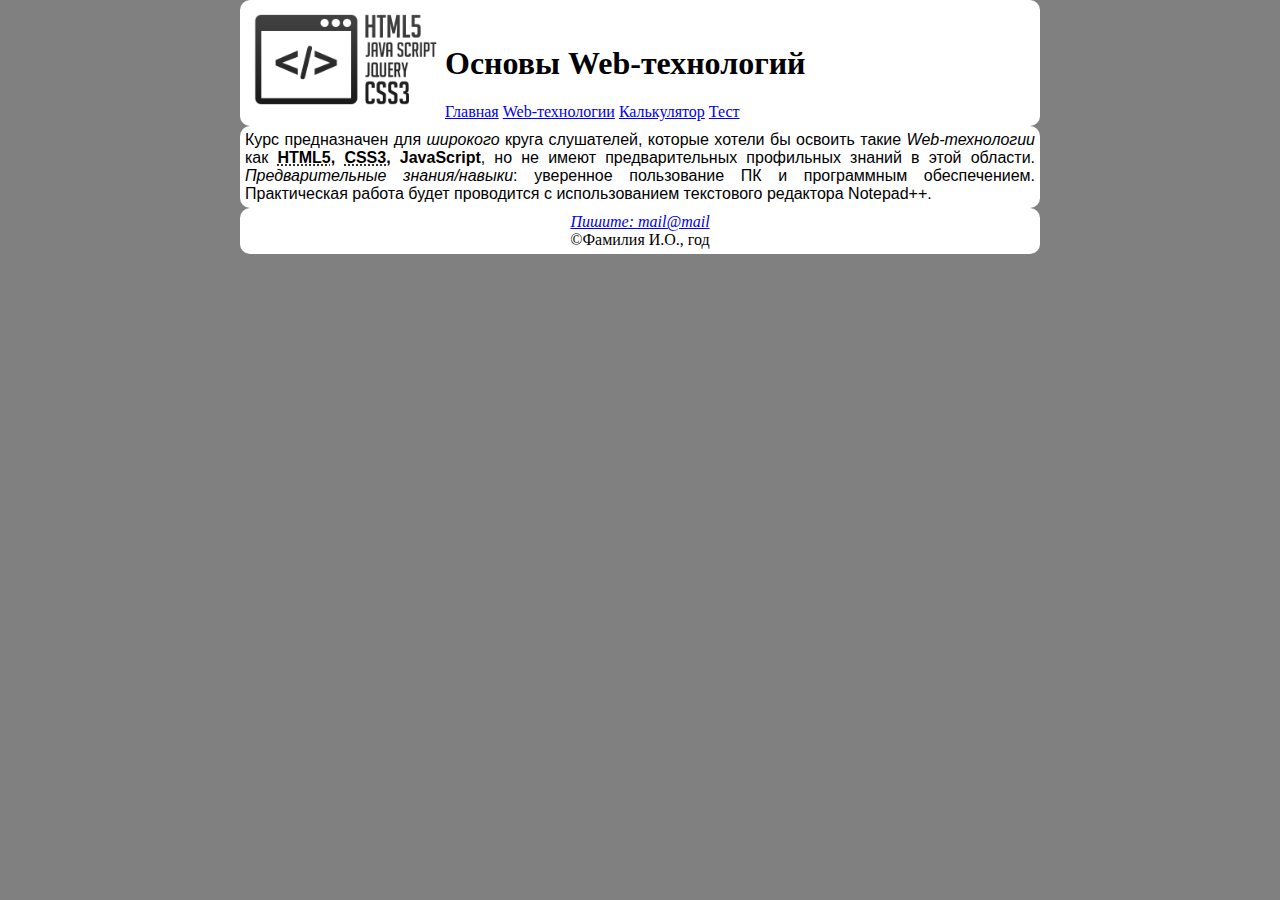
<file: index.html>
<!DOCTYPE html>
<html>
   <head>
      <title>Главная</title>
      <meta http-equiv="content-type" content="text/html; charset=utf-8" />
      <link rel="stylesheet" href="style.css" />
   </head>
   <body>
      <header>
         <img src="webLogo.png" alt="Изображение" width="200"/>
         <h1>Основы Web-технологий</h1>
         <nav>
            <ul class="linelinks">
               <li><a href="index.html">Главная</a></li>
               <li><a href="webtechnologies.html">Web-технологии</a>
                  <ul class="invlinks">
                     <li><a href="html5.html">HTML5</a></li>
                     <li><a href="css3.html">CSS3</a></li>
                     <li><a href="javascript.html">JavaScript</a></li>
                  </ul></li>
               <li><a href="calculator.html">Калькулятор</a></li>
               <li><a href="test.html">Тест</a></li>
            </ul>
         </nav>
      </header>
      <div>
         <p>Курс предназначен для <i>широкого</i> круга слушателей, которые хотели бы освоить такие <dfn>Web-технологии</dfn> как <strong><abbr title="HyperText Markup Language">HTML5</abbr>, <abbr title="Cascading Style Sheets">CSS3</abbr>, JavaScript</strong>, но не имеют предварительных профильных знаний в этой области. <i>Предварительные знания/навыки</i>: уверенное пользование ПК и программным обеспечением. Практическая работа будет проводится с использованием текстового редактора Notepad++.</p>
      </div>
      <footer>
         <address>
            <a href="mailto:mail@mail">Пишите: mail@mail</a>
         </address>
         &copy;Фамилия И.О., год
      </footer>   
   </body>
</html>
</file>
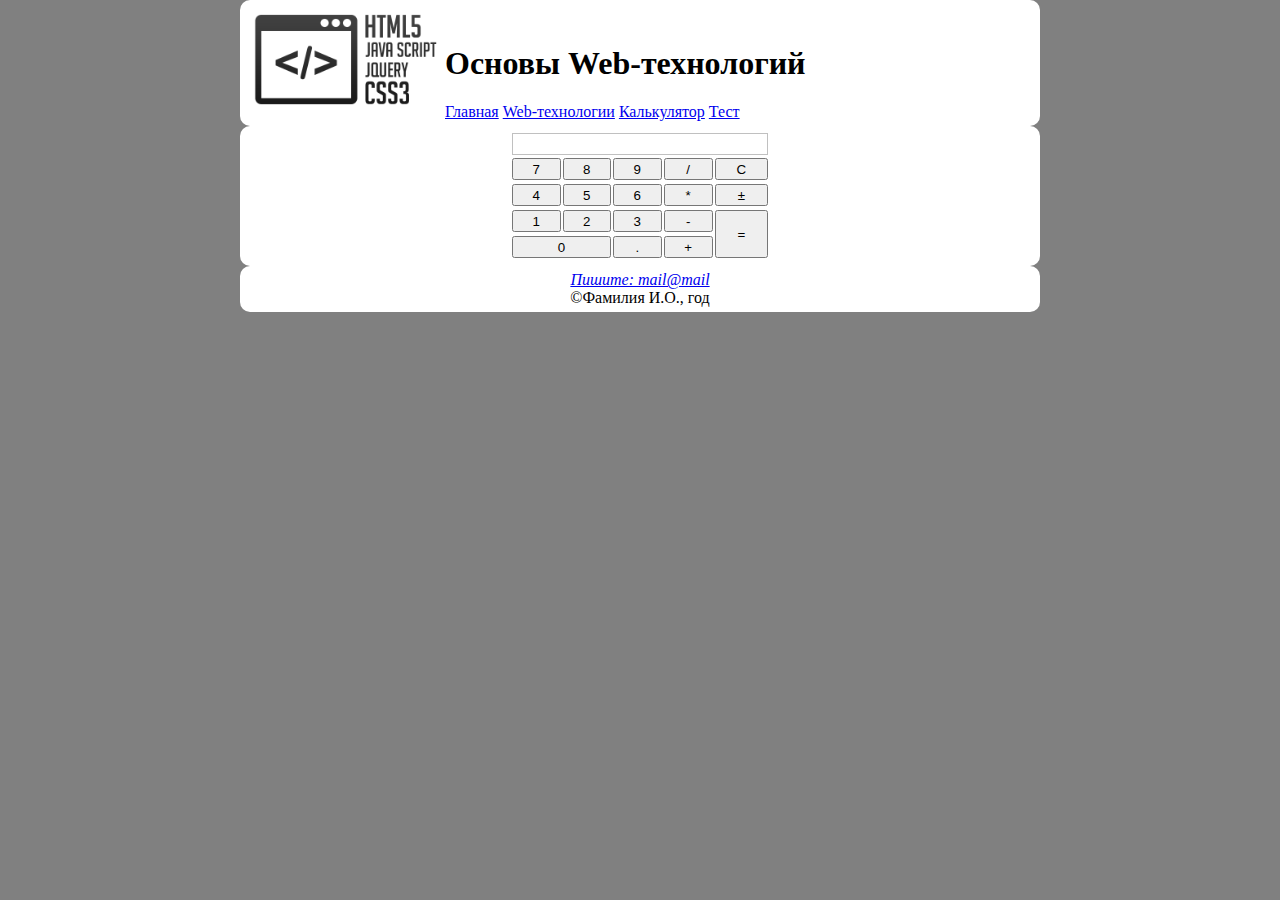
<file: calculator.html>
<!DOCTYPE html>
<html>
   <head>
      <title>Калькулятор</title>
      <meta http-equiv="content-type" content="text/html; charset=utf-8" />
      <link rel="stylesheet" href="style.css" />
   </head>
   <body>
      <header>
         <img src="webLogo.png" alt="Изображение" width="200"/>
         <h1>Основы Web-технологий</h1>
         <nav>
            <ul class="linelinks">
               <li><a href="index.html">Главная</a></li>
               <li><a href="webtechnologies.html">Web-технологии</a>
                  <ul class="invlinks">
                     <li><a href="html5.html">HTML5</a></li>
                     <li><a href="css3.html">CSS3</a></li>
                     <li><a href="javascript.html">JavaScript</a></li>
                  </ul></li>
               <li><a href="calculator.html">Калькулятор</a></li>
               <li><a href="test.html">Тест</a></li>
            </ul>
         </nav>
      </header>
      <div>
         <form id="calc" name="calculator">
            <table>
               <tr class="output">
                  <td colspan="5">
                     <output name="result">&nbsp;</output>
                  </td>
               </tr>
               <tr>
                  <td>
                     <button type="button">7</button>
                  </td>
                  <td>
                     <button type="button">8</button>
                  </td>
                  <td>
                     <button type="button">9</button>
                  </td>
                  <td>
                     <button type="button">/</button>
                  </td>
                  <td>
                     <button type="button">C</button>
                  </td>
               </tr>
               <tr>
                  <td>
                     <button type="button">4</button>
                  </td>
                  <td>
                     <button type="button">5</button>
                  </td>
                  <td>
                     <button type="button">6</button>
                  </td>
                  <td>
                     <button type="button">*</button>
                  </td>
                  <td>
                     <button type="button">&plusmn;</button>
                  </td>
               </tr>
               <tr>
                  <td>
                     <button type="button">1</button>
                  </td>
                  <td>
                     <button type="button">2</button>
                  </td>
                  <td>
                     <button type="button">3</button>
                  </td>
                  <td>
                     <button type="button">-</button>
                  </td>
                  <td rowspan="2">
                     <button class="res" type="button">=</button>
                  </td>
               </tr>
               <tr>
                  <td colspan="2">
                     <button type="button">0</button>
                  </td>
                  <td>
                     <button type="button">.</button>
                  </td>
                  <td>
                     <button type="button">+</button>
                  </td>
               </tr>
            </table>
         </form>
      </div>
      <footer>
         <address>
            <a href="mailto:mail@mail">Пишите: mail@mail</a>
         </address>
         &copy;Фамилия И.О., год
      </footer>   
   </body>
</html>
</file>
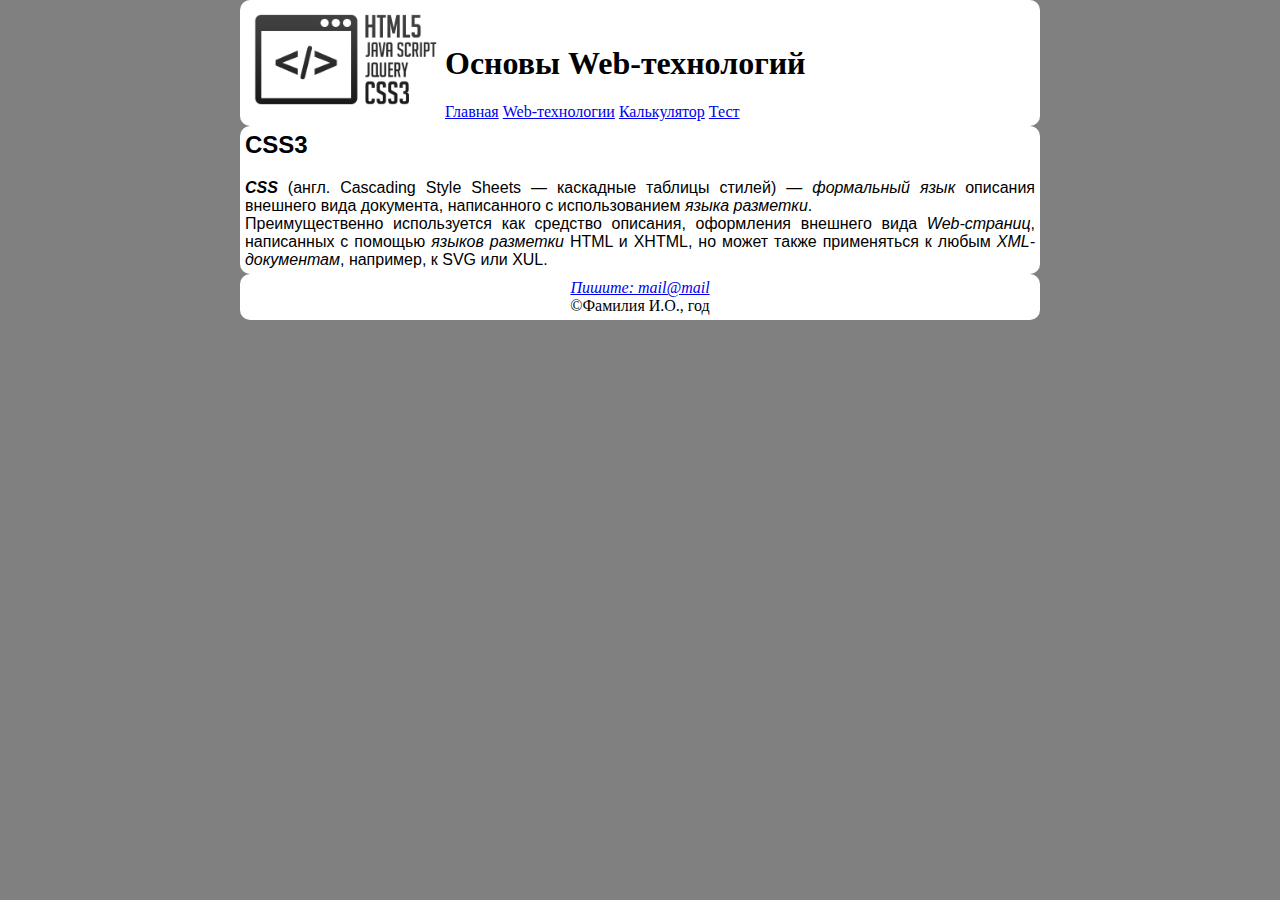
<file: css3.html>
<!DOCTYPE html>
<html>
   <head>
      <title>CSS3</title>
      <meta http-equiv="content-type" content="text/html; charset=utf-8" />
      <link rel="stylesheet" href="style.css" />
   </head>
   <body>
      <header>
         <img src="webLogo.png" alt="Изображение" width="200"/>
         <h1>Основы Web-технологий</h1>
         <nav>
            <ul class="linelinks">
               <li><a href="index.html">Главная</a></li>
               <li><a href="webtechnologies.html">Web-технологии</a>
                  <ul class="invlinks">
                     <li><a href="html5.html">HTML5</a></li>
                     <li><a href="css3.html">CSS3</a></li>
                     <li><a href="javascript.html">JavaScript</a></li>
                  </ul></li>
               <li><a href="calculator.html">Калькулятор</a></li>
               <li><a href="test.html">Тест</a></li>
            </ul>
         </nav>
      </header>
      <article>
         <h2>CSS3</h2>
         <p><strong><em>CSS</em></strong> (англ. Cascading Style Sheets — каскадные таблицы стилей) — <dfn>формальный язык</dfn> описания внешнего вида документа, написанного с использованием <dfn>языка разметки</dfn>.</p>
         <p>Преимущественно используется как средство описания, оформления внешнего вида <dfn>Web-страниц</dfn>, написанных с помощью <dfn>языков разметки</dfn> HTML и XHTML, но может также применяться к любым <dfn>XML-документам</dfn>, например, к SVG или XUL.</p>
      </article>
      <footer>
         <address>
            <a href="mailto:mail@mail">Пишите: mail@mail</a>
         </address>
         &copy;Фамилия И.О., год
      </footer>   
   </body>
</html>
</file>
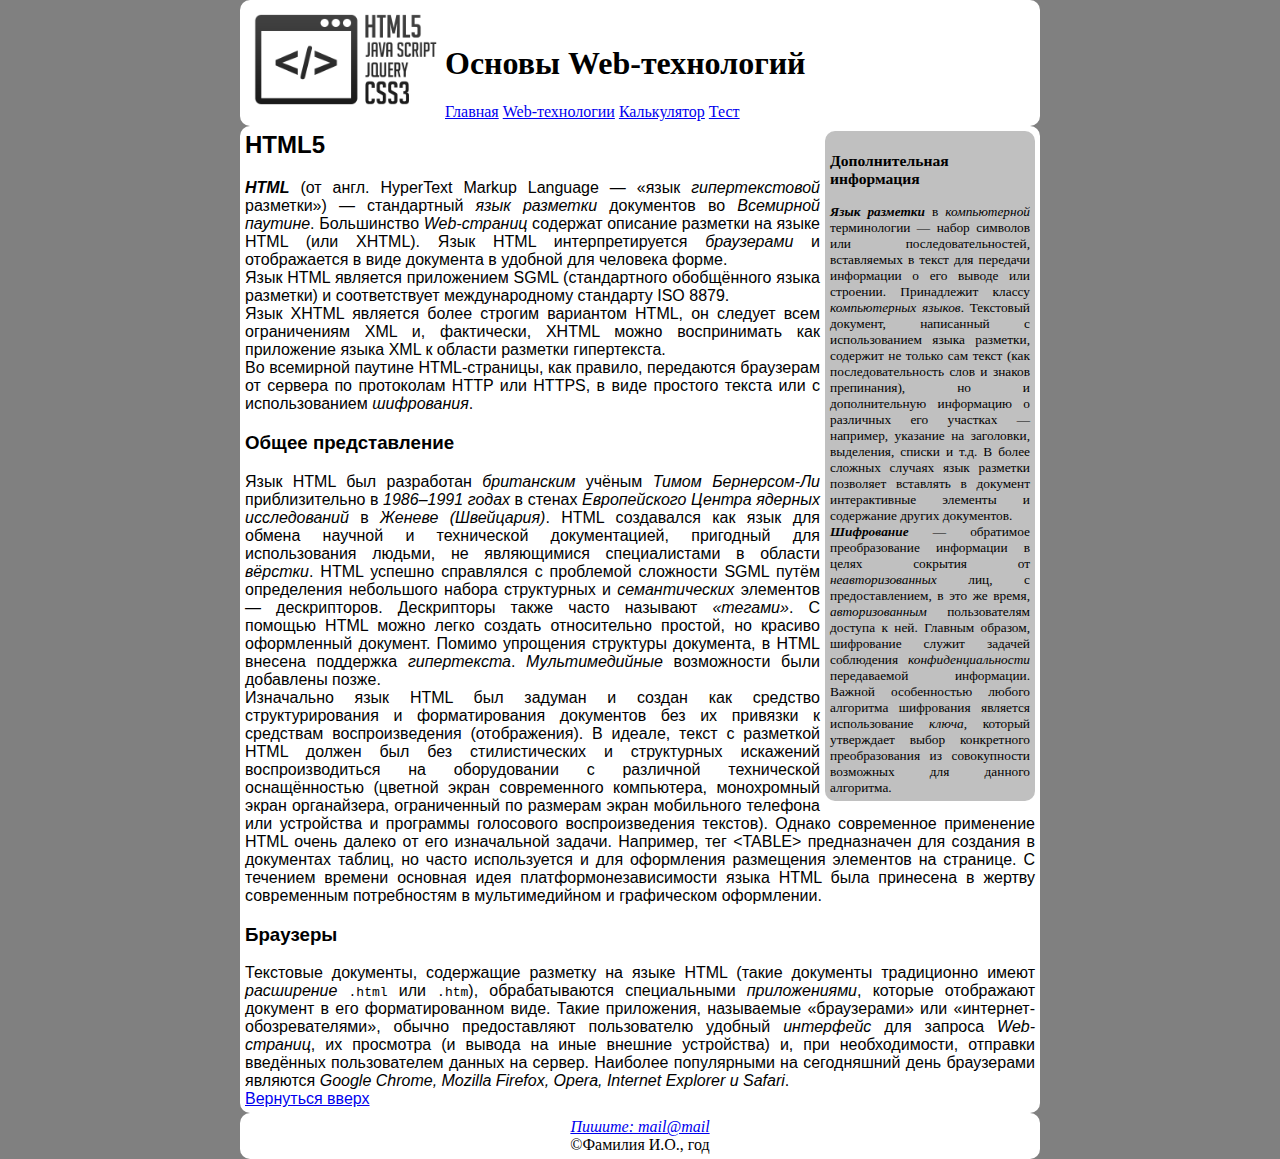
<file: html5.html>
<!DOCTYPE html>
<html>
   <head>
      <title>HTML5</title>
      <meta http-equiv="content-type" content="text/html; charset=utf-8" />
      <link rel="stylesheet" href="style.css" />
   </head>
   <body>
      <header>
         <img src="webLogo.png" alt="Изображение" width="200"/>
         <h1>Основы Web-технологий</h1>
         <nav>
            <ul class="linelinks">
               <li><a href="index.html">Главная</a></li>
               <li><a href="webtechnologies.html">Web-технологии</a>
                  <ul class="invlinks">
                     <li><a href="html5.html">HTML5</a></li>
                     <li><a href="css3.html">CSS3</a></li>
                     <li><a href="javascript.html">JavaScript</a></li>
                  </ul></li>
               <li><a href="calculator.html">Калькулятор</a></li>
               <li><a href="test.html">Тест</a></li>
            </ul>
         </nav>
      </header>
      <aside>
         <h3>Дополнительная информация</h3>
         <p><strong><em>Язык разметки</em></strong> в <i>компьютерной</i> терминологии — набор символов или последовательностей, вставляемых в текст для передачи информации о его выводе или строении. Принадлежит классу <dfn>компьютерных языков</dfn>. Текстовый документ, написанный с использованием языка разметки, содержит не только сам текст (как последовательность слов и знаков препинания), но и дополнительную информацию о различных его участках — например, указание на заголовки, выделения, списки и т.д. В более сложных случаях язык разметки позволяет вставлять в документ интерактивные элементы и содержание других документов.<br /><strong><em>Шифрование</em></strong> — обратимое преобразование информации в целях сокрытия от <i>неавторизованных</i> лиц, с предоставлением, в это же время, <i>авторизованным</i> пользователям доступа к ней. Главным образом, шифрование служит задачей соблюдения <i>конфиденциальности</i> передаваемой информации. Важной особенностью любого алгоритма шифрования является использование <i>ключа</i>, который утверждает выбор конкретного преобразования из совокупности возможных для данного алгоритма.</p>
      </aside>
      <article>
         <h2><a id="top">HTML5</a></h2>
            <section>
               <p><strong><em>HTML</em></strong> (от англ. HyperText Markup Language — «язык <i>гипертекстовой</i> разметки») — стандартный <dfn>язык разметки</dfn> документов во <i>Всемирной паутине</i>. Большинство <i>Web-страниц</i> содержат описание разметки на языке HTML (или XHTML). Язык HTML интерпретируется <dfn>браузерами</dfn> и отображается в виде документа в удобной для человека форме.</p>
               <p>Язык HTML является приложением SGML (стандартного обобщённого языка разметки) и соответствует международному стандарту ISO 8879.</p>
               <p>Язык XHTML является более строгим вариантом HTML, он следует всем ограничениям XML и, фактически, XHTML можно воспринимать как приложение языка XML к области разметки гипертекста.</p>
               <p>Во всемирной паутине HTML-страницы, как правило, передаются браузерам от сервера по протоколам HTTP или HTTPS, в виде простого текста или с использованием <dfn>шифрования</dfn>.</p>
            </section>
            <section>
               <h3>Общее представление</h3>
               <p>Язык HTML был разработан <i>британским</i> учёным <i>Тимом Бернерсом-Ли</i> приблизительно в <i>1986–1991 годах</i> в стенах <i>Европейского Центра ядерных исследований</i> в <i>Женеве (Швейцария)</i>. HTML создавался как язык для обмена научной и технической документацией, пригодный для использования людьми, не являющимися специалистами в области <i>вёрстки</i>. HTML успешно справлялся с проблемой сложности SGML путём определения небольшого набора структурных и <dfn>семантических</dfn> элементов — дескрипторов. Дескрипторы также часто называют <dfn>«тегами»</dfn>. С помощью HTML можно легко создать относительно простой, но красиво оформленный документ. Помимо упрощения структуры документа, в HTML внесена поддержка <dfn>гипертекста</dfn>. <i>Мультимедийные</i> возможности были добавлены позже.</p>
               <p>Изначально язык HTML был задуман и создан как средство структурирования и форматирования документов без их привязки к средствам воспроизведения (отображения). В идеале, текст с разметкой HTML должен был без стилистических и структурных искажений воспроизводиться на оборудовании с различной технической оснащённостью (цветной экран современного компьютера, монохромный экран органайзера, ограниченный по размерам экран мобильного телефона или устройства и программы голосового воспроизведения текстов). Однако современное применение HTML очень далеко от его изначальной задачи. Например, тег &lt;TABLE&gt; предназначен для создания в документах таблиц, но часто используется и для оформления размещения элементов на странице. С течением времени основная идея платформонезависимости языка HTML была принесена в жертву современным потребностям в мультимедийном и графическом оформлении.</p>
            </section>
            <section>
               <h3>Браузеры</h3>
               <p>Текстовые документы, содержащие разметку на языке HTML (такие документы традиционно имеют <dfn>расширение</dfn> <samp>.html</samp> или <samp>.htm</samp>), обрабатываются специальными <i>приложениями</i>, которые отображают документ в его форматированном виде. Такие приложения, называемые «браузерами» или «интернет-обозревателями», обычно предоставляют пользователю удобный <i>интерфейс</i> для запроса <i>Web-страниц</i>, их просмотра (и вывода на иные внешние устройства) и, при необходимости, отправки введённых пользователем данных на сервер. Наиболее популярными на сегодняшний день браузерами являются <i>Google Chrome, Mozilla Firefox, Opera, Internet Explorer и Safari</i>.</p>
            </section>
         <a href="#top">Вернуться вверх</a>
      </article>
      <footer>
         <address>
            <a href="mailto:mail@mail">Пишите: mail@mail</a>
         </address>
         &copy;Фамилия И.О., год
      </footer>   
   </body>
</html>
</file>
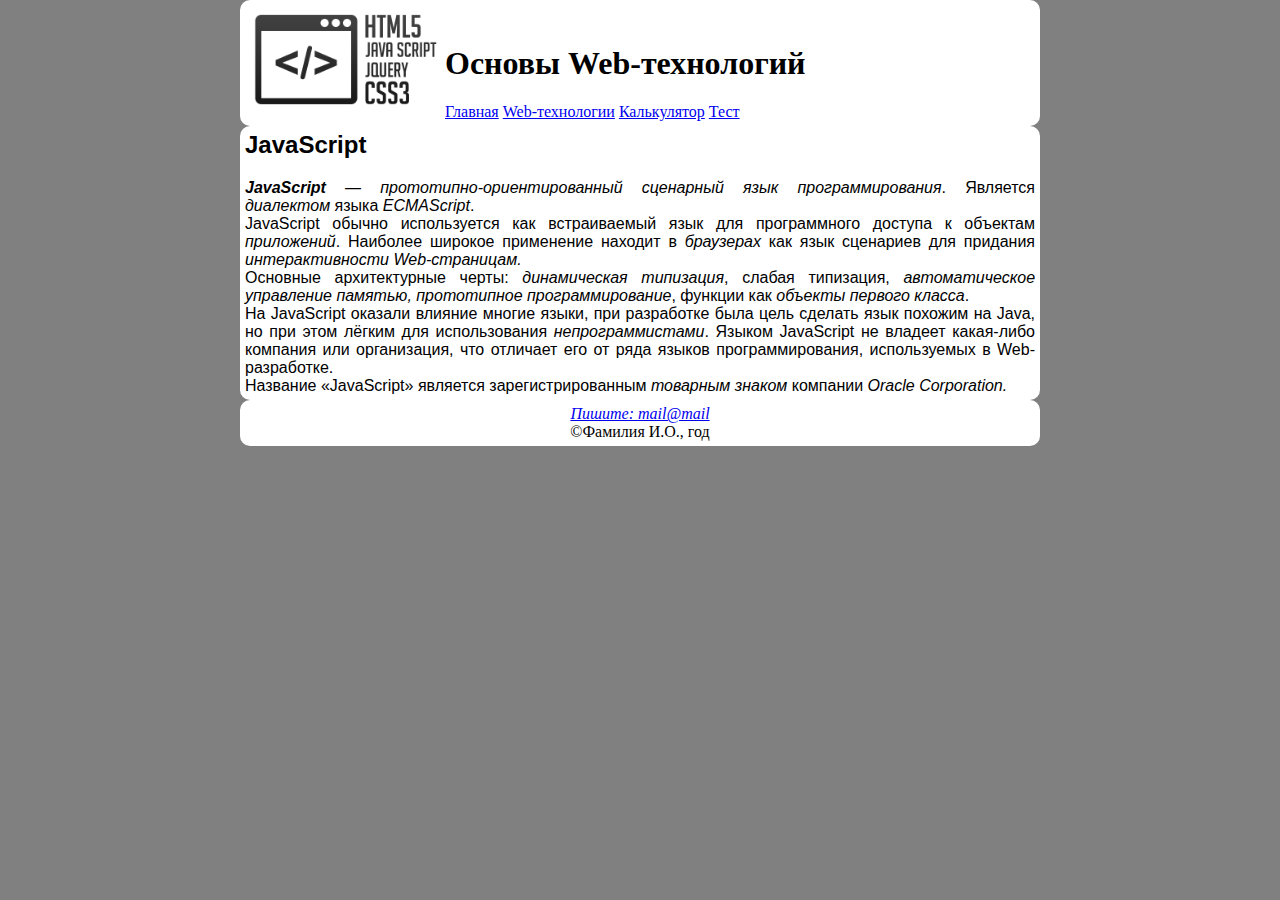
<file: javascript.html>
<!DOCTYPE html>
<html>
   <head>
      <title>JavaScript</title>
      <meta http-equiv="content-type" content="text/html; charset=utf-8" />
      <link rel="stylesheet" href="style.css" />
   </head>
   <body>
      <header>
         <img src="webLogo.png" alt="Изображение" width="200"/>
         <h1>Основы Web-технологий</h1>
         <nav>
            <ul class="linelinks">
               <li><a href="index.html">Главная</a></li>
               <li><a href="webtechnologies.html">Web-технологии</a>
                  <ul class="invlinks">
                     <li><a href="html5.html">HTML5</a></li>
                     <li><a href="css3.html">CSS3</a></li>
                     <li><a href="javascript.html">JavaScript</a></li>
                  </ul></li>
               <li><a href="calculator.html">Калькулятор</a></li>
               <li><a href="test.html">Тест</a></li>
            </ul>
         </nav>
      </header>
      <article>
         <h2>JavaScript</h2>
         <p><strong><em>JavaScript</em></strong> — <dfn>прототипно-ориентированный сценарный язык программирования</dfn>. Является <i>диалектом</i> языка <i>ECMAScript</i>.
         <p>JavaScript обычно используется как встраиваемый язык для программного доступа к объектам <i>приложений</i>. Наиболее широкое применение находит в <i>браузерах</i> как язык сценариев для придания <dfn>интерактивности Web-страницам.</dfn></p>
         <p>Основные архитектурные черты: <dfn>динамическая типизация</dfn>, слабая типизация, <dfn>автоматическое управление памятью, прототипное программирование</dfn>, функции как <dfn>объекты первого класса</dfn>.
         <p>На JavaScript оказали влияние многие языки, при разработке была цель сделать язык похожим на Java, но при этом лёгким для использования <i>непрограммистами</i>. Языком JavaScript не владеет какая-либо компания или организация, что отличает его от ряда языков программирования, используемых в Web-разработке.</p>
         <p>Название «JavaScript» является зарегистрированным <i>товарным знаком</i> компании <i>Oracle Corporation.</i></p>
      </article>
      <footer>
         <address>
            <a href="mailto:mail@mail">Пишите: mail@mail</a>
         </address>
         &copy;Фамилия И.О., год
      </footer>   
   </body>
</html>
</file>
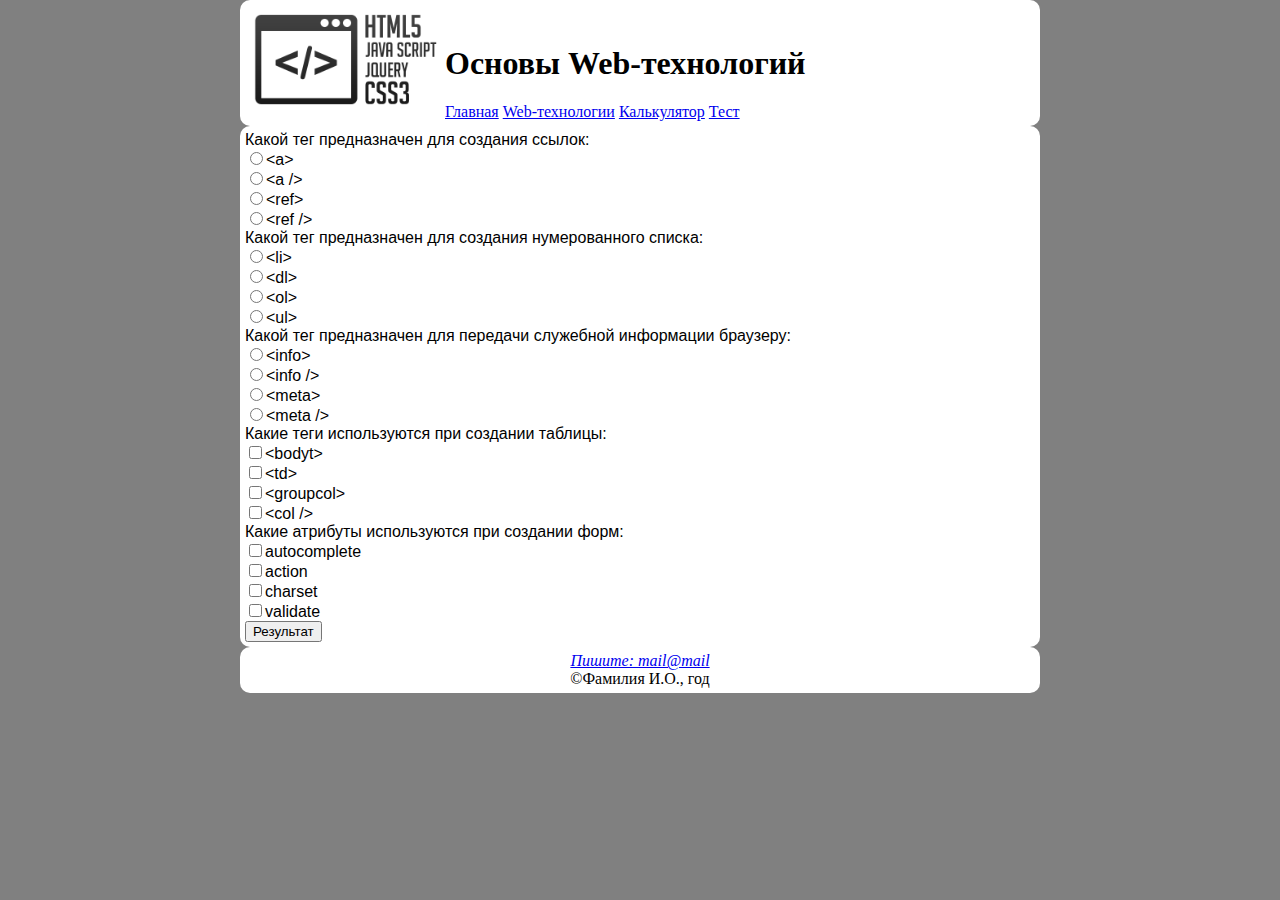
<file: test.html>
<!DOCTYPE html>
<html>
   <head>
      <title>Тест</title>
      <meta http-equiv="content-type" content="text/html; charset=utf-8" />
      <link rel="stylesheet" href="style.css" />
   </head>
   <body>
      <header>
         <img src="webLogo.png" alt="Изображение" width="200"/>
         <h1>Основы Web-технологий</h1>
         <nav>
            <ul class="linelinks">
               <li><a href="index.html">Главная</a></li>
               <li><a href="webtechnologies.html">Web-технологии</a>
                  <ul class="invlinks">
                     <li><a href="html5.html">HTML5</a></li>
                     <li><a href="css3.html">CSS3</a></li>
                     <li><a href="javascript.html">JavaScript</a></li>
                  </ul></li>
               <li><a href="calculator.html">Калькулятор</a></li>
               <li><a href="test.html">Тест</a></li>
            </ul>
         </nav>
      </header>
      <div>
         <form name="test">
            <p>Какой тег предназначен для создания ссылок:<br />
            <input type="radio" name="links" value="a" />&lt;a&gt;<br />
            <input type="radio" name="links" value="a/" />&lt;a /&gt;<br />
            <input type="radio" name="links" value="ref" />&lt;ref&gt;<br />
            <input type="radio" name="links" value="ref/" />&lt;ref /&gt;<br /></p>
            <p>Какой тег предназначен для создания нумерованного списка:<br />
            <input type="radio" name="list" value="li" />&lt;li&gt;<br />
            <input type="radio" name="list" value="dl" />&lt;dl&gt;<br />
            <input type="radio" name="list" value="ol" />&lt;ol&gt;<br />
            <input type="radio" name="list" value="ul" />&lt;ul&gt;<br /></p>
            <p>Какой тег предназначен для передачи служебной информации браузеру:<br />
            <input type="radio" name="serviceinfo" value="info" />&lt;info&gt;<br />
            <input type="radio" name="serviceinfo" value="info/" />&lt;info /&gt;<br />
            <input type="radio" name="serviceinfo" value="meta" />&lt;meta&gt;<br />
            <input type="radio" name="serviceinfo" value="meta/" />&lt;meta /&gt;<br /></p>
            <p>Какие теги используются при создании таблицы:<br />
            <input type="checkbox" name="tables" value="bodyt" />&lt;bodyt&gt;<br />
            <input type="checkbox" name="tables" value="td" />&lt;td&gt;<br />
            <input type="checkbox" name="tables" value="groupcol" />&lt;groupcol&gt;<br />
            <input type="checkbox" name="tables" value="col" />&lt;col /&gt;<br /></p>
            <p>Какие атрибуты используются при создании форм:<br />
            <input type="checkbox" name="forms" value="autocomplete" />autocomplete<br />
            <input type="checkbox" name="forms" value="action" />action<br />
            <input type="checkbox" name="forms" value="charset" />charset<br />
            <input type="checkbox" name="forms" value="validate" />validate<br /></p>
            <p><input type="submit" value="Результат" /></p>
         </form>
      </div>
      <footer>
         <address>
            <a href="mailto:mail@mail">Пишите: mail@mail</a>
         </address>
         &copy;Фамилия И.О., год
      </footer>   
   </body>
</html>
</file>
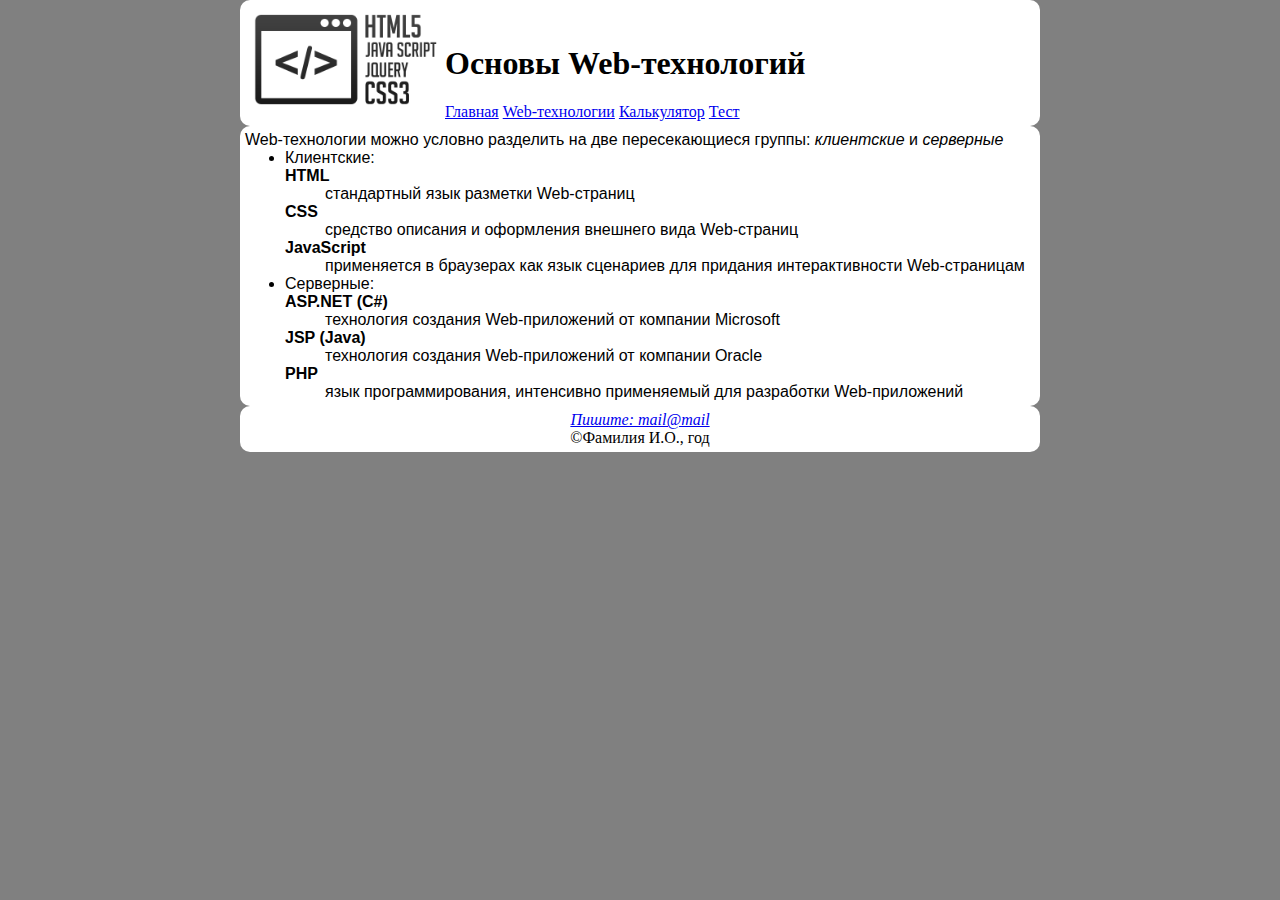
<file: webtechnologies.html>
<!DOCTYPE html>
<html>
   <head>
      <title>Web-технологии</title>
      <meta http-equiv="content-type" content="text/html; charset=utf-8" />
      <link rel="stylesheet" href="style.css" />
   </head>
   <body>
      <header>
         <img src="webLogo.png" alt="Изображение" width="200"/>
         <h1>Основы Web-технологий</h1>
         <nav>
            <ul class="linelinks">
               <li><a href="index.html">Главная</a></li>
               <li><a href="webtechnologies.html">Web-технологии</a>
                  <ul class="invlinks">
                     <li><a href="html5.html">HTML5</a></li>
                     <li><a href="css3.html">CSS3</a></li>
                     <li><a href="javascript.html">JavaScript</a></li>
                  </ul></li>
               <li><a href="calculator.html">Калькулятор</a></li>
               <li><a href="test.html">Тест</a></li>
            </ul>
         </nav>
      </header>
      <div>
         <p>Web-технологии можно условно разделить на две пересекающиеся группы: <dfn>клиентские</dfn> и <dfn>серверные</dfn></p>
         <ul class="webtech">
            <li>Клиентские:
               <dl>   
                  <dt><strong>HTML</strong></dt>
                  <dd>стандартный язык разметки Web-страниц</dd>
                  <dt><strong>CSS</strong></dt>
                  <dd>средство описания и оформления внешнего вида Web-страниц</dd>
                  <dt><strong>JavaScript</strong></dt>
                  <dd>применяется в браузерах как язык сценариев для придания интерактивности Web-страницам</dd>
               </dl>
            </li>
            <li>Серверные:
               <dl>
                  <dt><strong>ASP.NET (C#)</strong></dt>
                  <dd>технология создания Web-приложений от компании Microsoft</dd>
                  <dt><strong>JSP (Java)</strong></dt>
                  <dd>технология создания Web-приложений от компании Oracle</dd>
                  <dt><strong>PHP</strong></dt>
                  <dd>язык программирования, интенсивно применяемый для разработки Web-приложений</dd>
               </dl>
            </li>
         </ul>
      </div>
      <footer>
         <address>
            <a href="mailto:mail@mail">Пишите: mail@mail</a>
         </address>
         &copy;Фамилия И.О., год
      </footer>   
   </body>
</html>
</file>
<file: style.css>
body {
   background: gray;
   width: 800px;
   margin: 0 auto;
   text-align: justify;
}
header > nav, h1 {
   padding-left: 200px;
}
header, div, footer, article {
   background: white;
   border-radius: 10px;
   padding: 5px;
}
div > p, dl {
   margin: 0;
}
p {
   margin: 0;
}
img {
   float: left;
}
aside {
   background: silver;
   border-radius: 10px;
   padding: 5px;
   font-size: smaller;
   float: right;
   width: 25%;
   margin: 5px;
}
div, article {
   font-family: sans-serif;
}
footer {
   text-align: center;
}
h1 {
   margin-top: 40px;
}
h2 {
   margin-top: 0;
}
.linelinks {
   padding-left: 0;
   margin-bottom: 0;
   position: relative;
}
.linelinks > li {
   display: inline;
}
.invlinks {
   display: none;
   position: absolute;
   background-color: white;
   left: 58px;
}
li:hover > ul {
   display: block;
   border: 1px solid black;
   border-radius: 5px;
   list-style-type: none;
   padding: 3px;
}
.webtech {
   margin-top: 0;
   margin-bottom: 0;
}
table {
   margin: 0 auto;
   width: 260px;
}
tr td {
   padding-left: 0;
   padding-right: 0;
}
button {
   width: 100%;
   height: 22px;
}
.res {
   height: 48px;
 }
.output > td {
   border: 0.1px solid silver;
}
</file>
